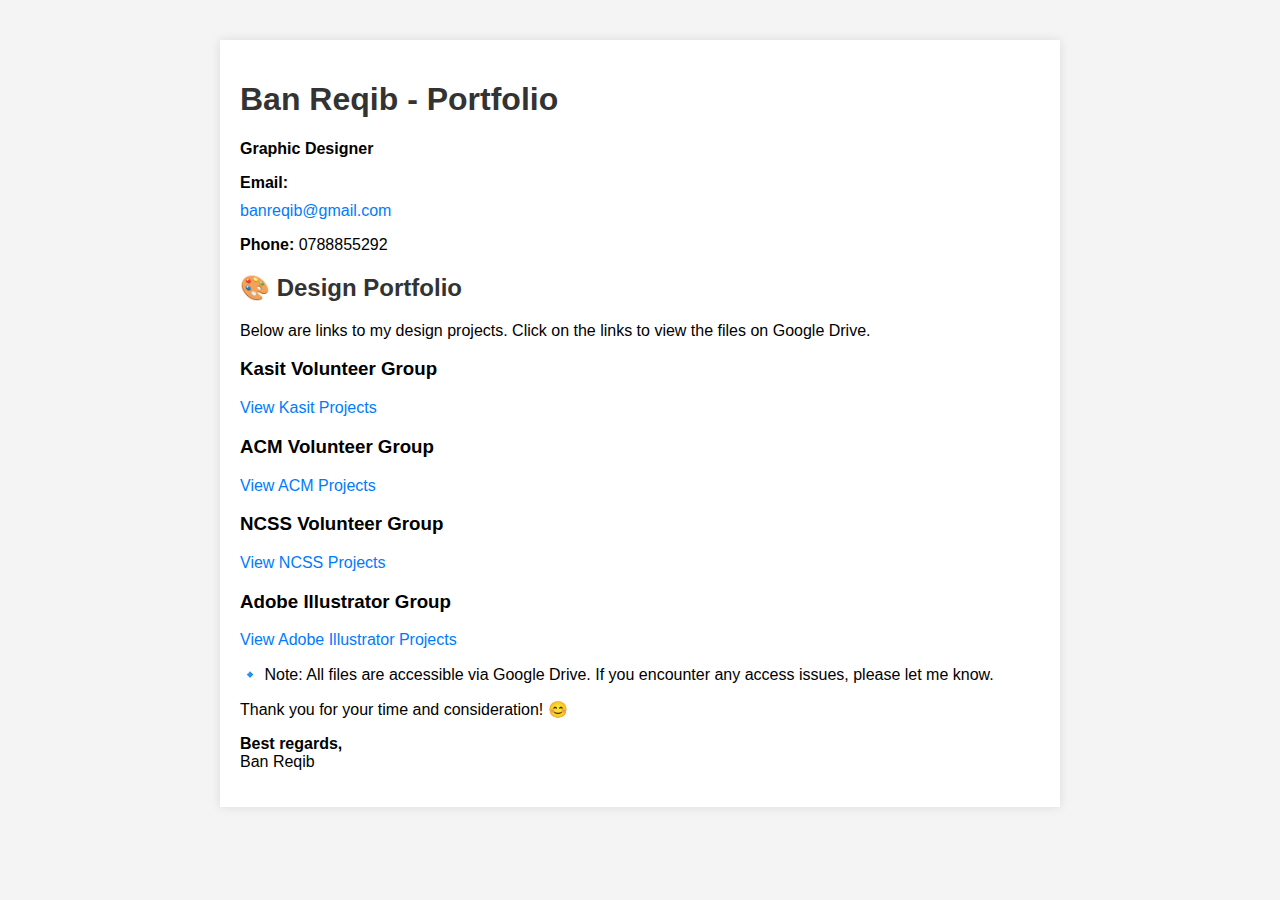
<file: index.html>
<!DOCTYPE html>
<html lang="en">
<head>
    <meta charset="UTF-8">
    <meta name="viewport" content="width=device-width, initial-scale=1.0">
    <title>Ban Reqib - Portfolio</title>
    <style>
        body {
            font-family: Arial, sans-serif;
            margin: 40px;
            padding: 0;
            background-color: #f4f4f4;
        }
        .container {
            max-width: 800px;
            margin: auto;
            background: white;
            padding: 20px;
            box-shadow: 0px 0px 10px rgba(0, 0, 0, 0.1);
        }
        h1, h2 {
            color: #333;
        }
        a {
            display: block;
            margin: 10px 0;
            color: #007BFF;
            text-decoration: none;
        }
        a:hover {
            text-decoration: underline;
        }
    </style>
</head>
<body>
    <div class="container">
        <h1>Ban Reqib - Portfolio</h1>
        <p><strong>Graphic Designer</strong></p>
        <p><strong>Email:</strong> <a href="mailto:banreqib@gmail.com">banreqib@gmail.com</a></p>
        <p><strong>Phone:</strong> 0788855292</p>

        <h2>🎨 Design Portfolio</h2>
        <p>Below are links to my design projects. Click on the links to view the files on Google Drive.</p>

        <h3>Kasit Volunteer Group</h3>
        <a href="https://drive.google.com/drive/folders/1-fKPe3uGedk62SNnNPFkIHqJ28D6AhOi?usp=sharing" target="_blank">View Kasit Projects</a>

        <h3>ACM Volunteer Group</h3>
        <a href="https://drive.google.com/drive/folders/1yv3U-ESiFO-6oAH-x8Hsadn9BF1hSLr6?usp=sharing" target="_blank">View ACM Projects</a>

        <h3>NCSS Volunteer Group</h3>
        <a href="https://drive.google.com/drive/folders/1BDGqR_eN3zdIpDIlMeeDk8g4x8FmYofy?usp=sharing" target="_blank">View NCSS Projects</a>

        <h3>Adobe Illustrator Group</h3>
        <a href="https://drive.google.com/drive/folders/1kHY6PyQkMQGVbv-EBkCcdZLDjETzdrzj?usp=sharing" target="_blank">View Adobe Illustrator Projects</a>

        <p>🔹 Note: All files are accessible via Google Drive. If you encounter any access issues, please let me know.</p>
        <p>Thank you for your time and consideration! 😊</p>
        <p><strong>Best regards,</strong><br>Ban Reqib</p>
    </div>
</body>
</html>
</file>
